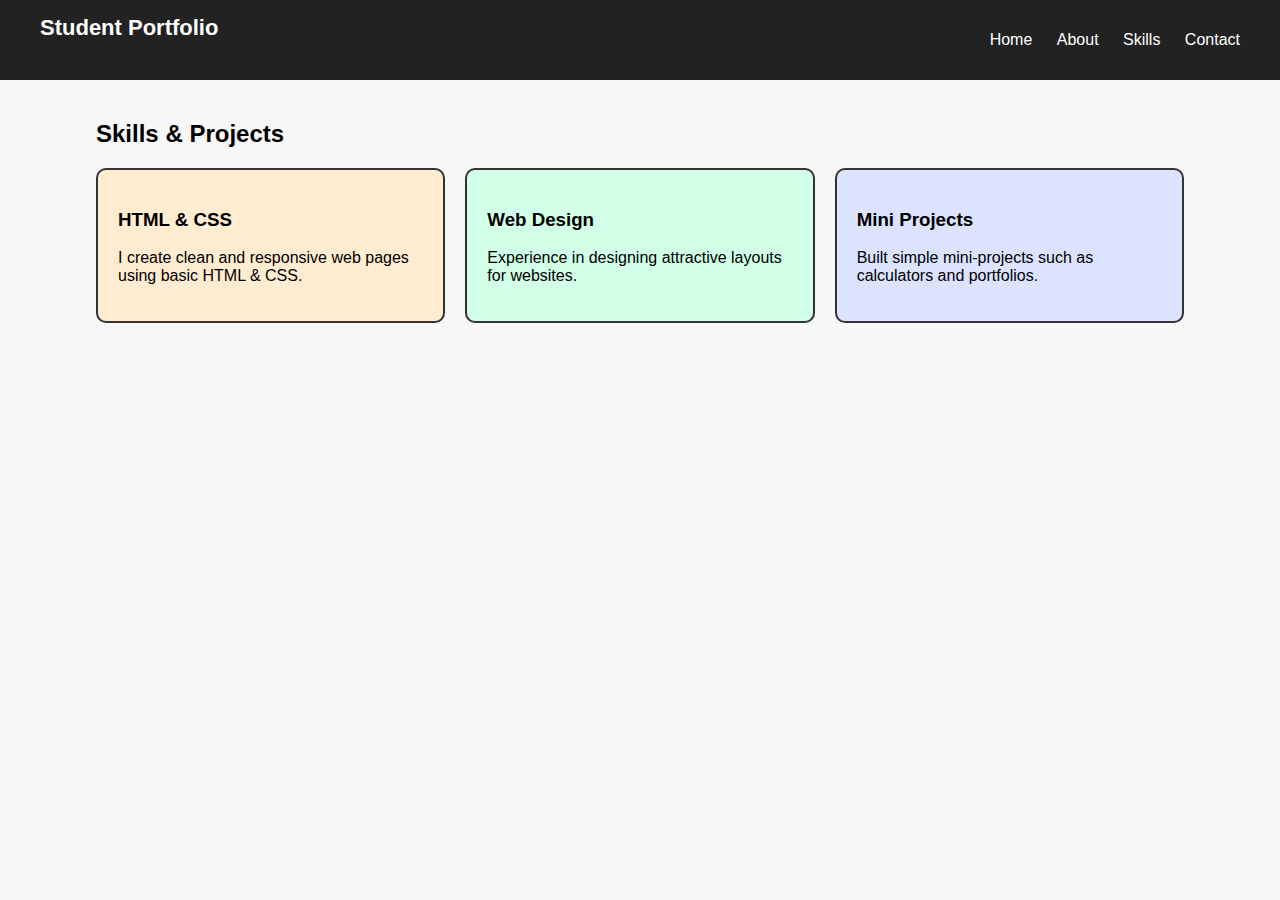
<file: skills.html>
<!DOCTYPE html>
<html>
<head>
    <title>My Skills</title>
    <link rel="stylesheet" href="style.css">
</head>
<body>

<!-- NAVIGATION BAR -->
<nav>
    <div class="logo">Student Portfolio</div>
    <ul>
        <li><a href="index.html">Home</a></li>
        <li><a href="about.html">About</a></li>
        <li><a href="skills.html">Skills</a></li>
        <li><a href="contact.html">Contact</a></li>
    </ul>
</nav>

<div class="container">
    <h2>Skills & Projects</h2>

    <div class="skills-container">

        <div class="skill-card">
            <h3>HTML & CSS</h3>
            <p>I create clean and responsive web pages using basic HTML & CSS.</p>
        </div>

        <div class="skill-card">
            <h3>Web Design</h3>
            <p>Experience in designing attractive layouts for websites.</p>
        </div>

        <div class="skill-card">
            <h3>Mini Projects</h3>
            <p>Built simple mini-projects such as calculators and portfolios.</p>
        </div>

    </div>
</div>

</body>
</html>
</file>
<file: style.css>
/* -------------------- GLOBAL STYLING ---------------------- */
body {
    font-family: Arial, sans-serif;
    margin: 0;
    background: #f7f7f7;
}

.container {
    width: 85%;
    margin: auto;
    padding: 20px 0;
}

/* -------------------- NAVIGATION BAR ----------------------- */
nav {
    background: #222;
    color: white;
    padding: 15px 0;
}

nav .logo {
    float: left;
    font-size: 22px;
    font-weight: bold;
    margin-left: 40px;
}

nav ul {
    float: right;
    margin-right: 40px;
}

nav ul li {
    display: inline-block;
    margin-left: 20px;
}

nav ul li a {
    color: white;
    text-decoration: none;
    font-size: 16px;
}

nav::after {
    content: "";
    display: block;
    clear: both;
}

/* -------------------- HOME PAGE ---------------------------- */
.hero {
    text-align: center;
    padding: 80px 0;
    background: linear-gradient(#999, #333);
    color: white;
}

/* -------------------- ABOUT PAGE --------------------------- */
.about-box {
    background: white;
    padding: 25px;
    border-radius: 10px;
}

.profile-img {
    width: 200px;
    border-radius: 50%;
    display: block;
    margin-bottom: 20px;
}

/* -------------------- SKILLS PAGE -------------------------- */
.skills-container {
    display: flex;
    gap: 20px;
    margin-top: 20px;
}

/* SKILL CARDS WITH DIFFERENT BACKGROUNDS */
.skill-card:nth-child(1) {
    background: #ffecd1;   /* light peach */
}

.skill-card:nth-child(2) {
    background: #d1ffe7;   /* light mint green */
}

.skill-card:nth-child(3) {
    background: #dbe3ff;   /* light blue */
}

/* Keep borders and padding as before */
.skill-card {
    border: 2px solid #333;
    padding: 20px;
    flex: 1;
    border-radius: 10px;
}


/* -------------------- CONTACT PAGE ------------------------- */
form {
    background: white;
    padding: 25px;
    border-radius: 10px;
}

form input, form textarea {
    width: 100%;
    padding: 12px;
    margin-bottom: 15px;
    border: 1px solid #555;
    border-radius: 5px;
}

form button {
    padding: 12px 20px;
    background: #333;
    border: none;
    color: white;
    font-size: 16px;
    border-radius: 5px;
    cursor: pointer;
}
</file>
